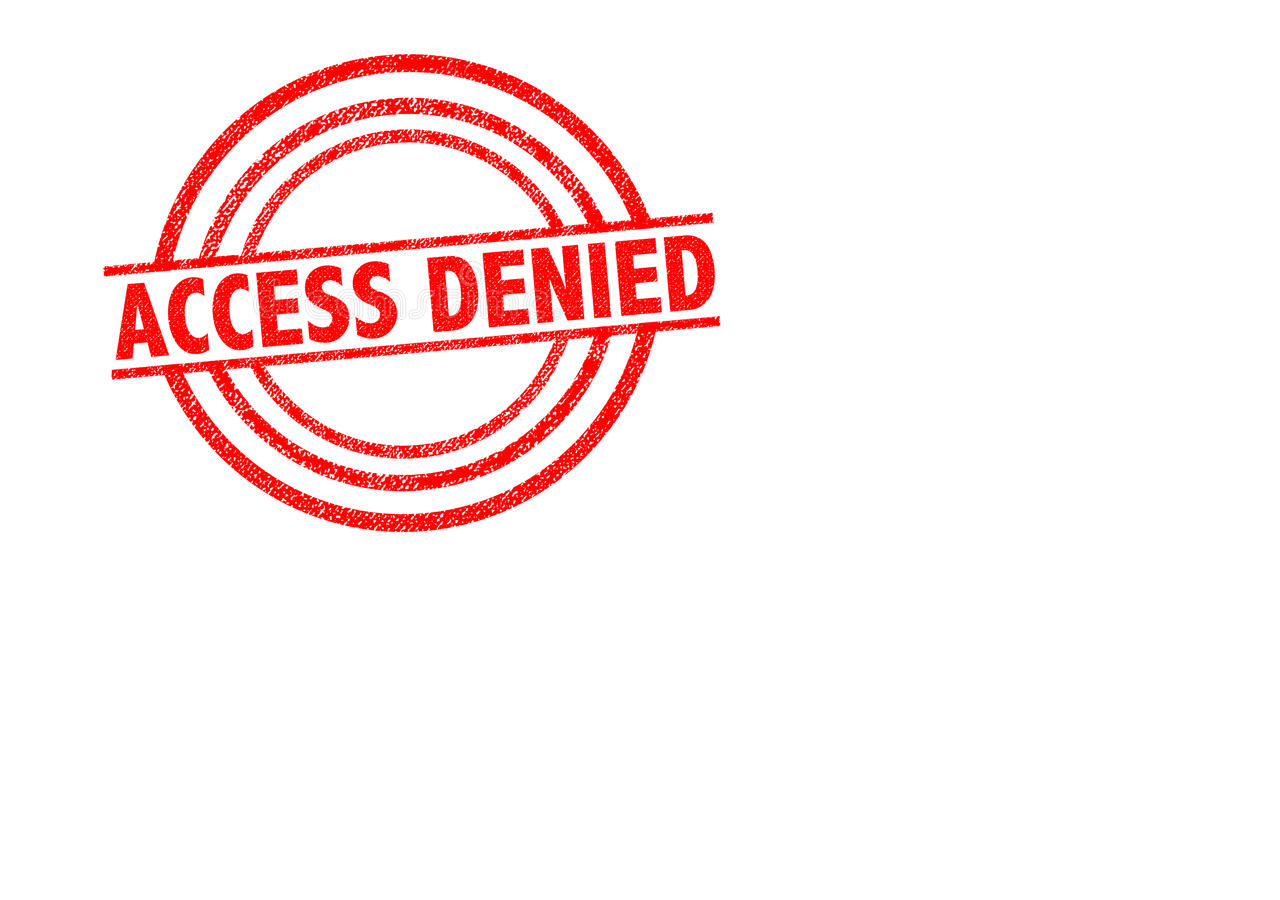
<file: registro/error403.html>
<!DOCTYPE html>
<html lang="en">
<head>
    <meta charset="UTF-8">
    <meta http-equiv="X-UA-Compatible" content="IE=edge">
    <meta name="viewport" content="width=device-width, initial-scale=1.0">
    <title>Document</title>
</head>
<body>
    <img src="img/acceso-denegado.jpeg" alt="">
</body>
</html>
</file>
